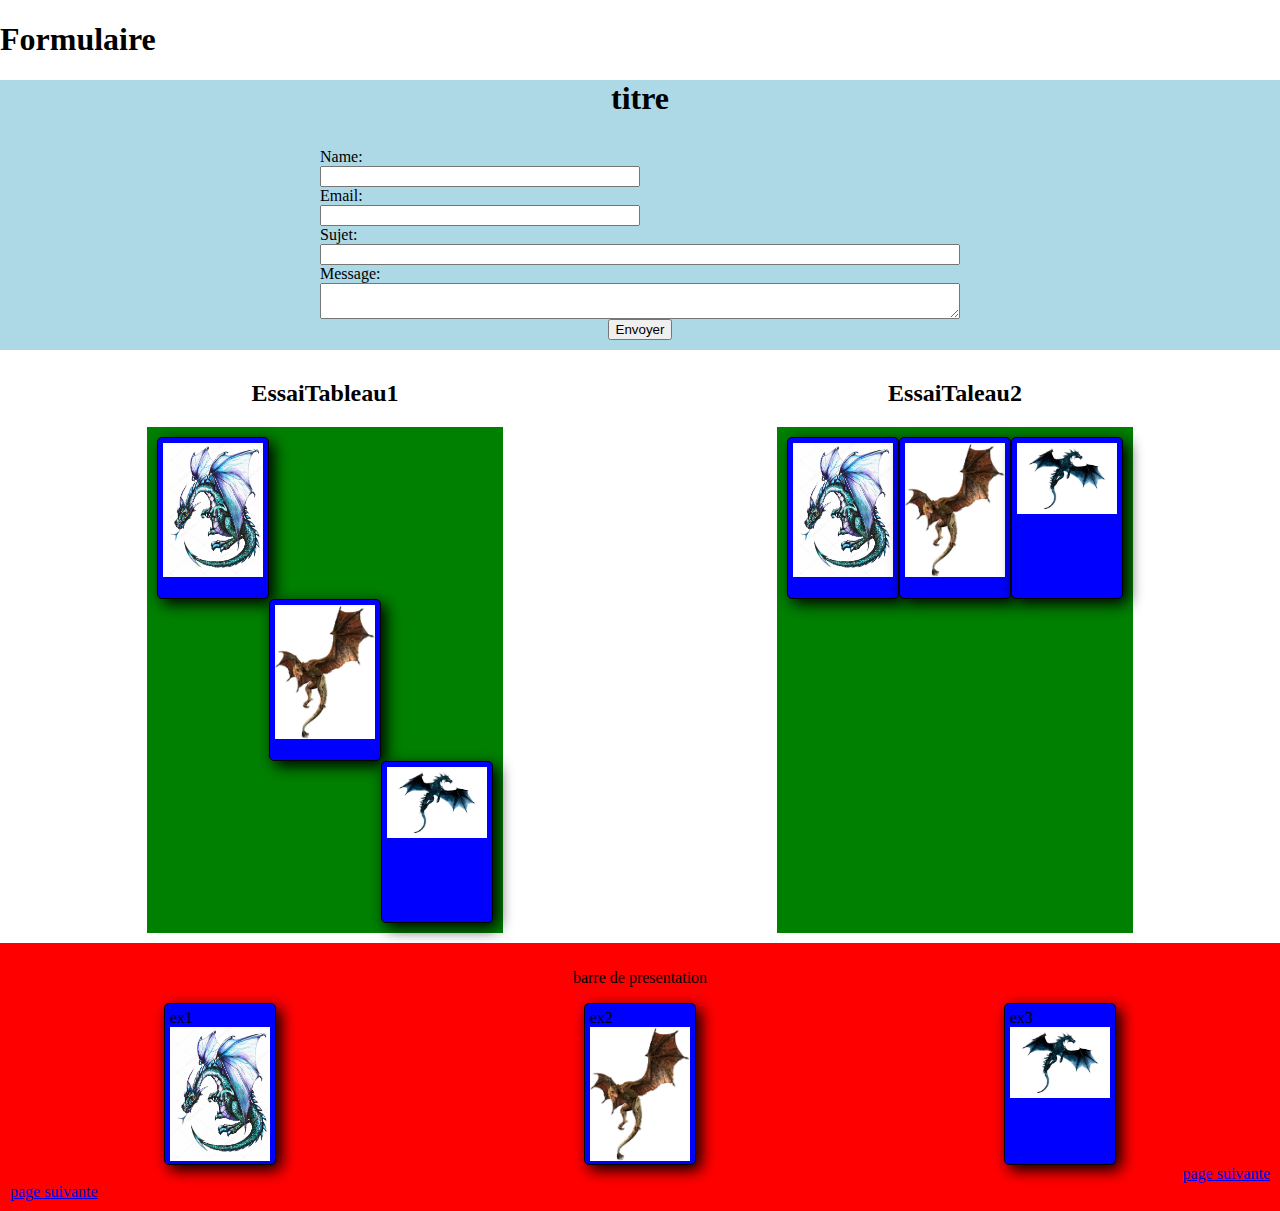
<file: index.html>
<!DOCTYPE html>
<html lang="en">

<head>
    <meta charset="UTF-8">
    <meta http-equiv="X-UA-Compatible" content="IE=edge">
    <meta name="viewport" content="width=device-width, initial-scale=1.0">
    <title>Document</title>
    <link rel="stylesheet" href="style.css">
</head>

<body>
    <h1>Formulaire</h1>

    <!-- Container contact -->
    <section class="bg-light-blue">
        <!-- Header du container -->
        <div class="txt-center">
            <h1>titre</h1>
        </div>
        <!-- Body container -->
        <div class="w-100 jus-center">
            <form class="w-50-100 p-10">
                <div class="row-col">
                    <div class="col w-50-100">
                        <label for="">Name:</label>
                        <input type="text">
                    </div>

                    <div class="col w-50-100">
                        <label for="">Email:</label>
                        <input type="text">
                    </div>

                </div>
                <div class="col">
                    <label for="">Sujet:</label>
                    <input type="text">
                </div>

                <div class="col">
                    <label for="">Message:</label>
                    <textarea></textarea>
                </div>

                <div class="w-100 txt-center">
                    <button type="submit">Envoyer</button>
                </div>
            </form>
        </div>
    </section>

    <!-- List de card -->
    <section>
        <!-- header de section (titre, description) -->
<div class="row space-around p-10">
    <div class="col">
        <h2 class="jus-center">EssaiTableau1</h2>
        <div class="jus-center">
            <div class="grille bg-green">
                <div class="column row">
                    <div class="card size bg-blue">
                        <img src="dragon.jpg" alt="">
                    </div>
                </div>
                <div class="column1 row1">
                    <div class="card size bg-blue">
                        <img src="dragon1.jpg" alt="">
                    </div>
                </div>
                <div class="column2 row2">
                    <div class="card size bg-blue">
                        <img src="dragon2.jpg" alt="">
                    </div>
                </div>
            </div>
        </div>
    </div>
        
    <div class="col">

        <h2 class="jus-center">EssaiTaleau2</h2>
        
        <div class="jus-center">
            <div class="grille bg-green">
                
                <div class="item1">
                    <div class="card size bg-blue">
                        <img src="dragon.jpg" alt="">
                    </div>
                </div>
                <div class="item1">
                    <div class="card size bg-blue">
                        <img src="dragon1.jpg" alt="">
                    </div>
                </div>
                <div class="item1">
                    <div class="card size bg-blue">
                        <img src="dragon2.jpg" alt="">
                    </div>
                </div>
            </div>
        </div>
    </div>    
    </div>
        
<div class="container bg-red p-10">
    <p class="jus-center">
        barre de presentation
    </p>
    <div class="row space-around">
        <div class="card size bg-blue">ex1
            <img src="dragon.jpg" alt="">
        </div>
        <div class="card size bg-blue">ex2
            <img src="dragon1.jpg" alt="">
        </div>
        <div class="card size bg-blue">ex3
            <img src="dragon2.jpg" alt="">
        </div>
    </div>
    <div class=" space-left">
        <a href="index2.html">page suivante</a>
    </div>
    <div class=" space-btw">
        <a href="index2.html">page suivante</a>
    </div>
</div>

        
        <!-- Body section (list de card) -->
    </section>

</body>
        


        


    

</html>
</file>
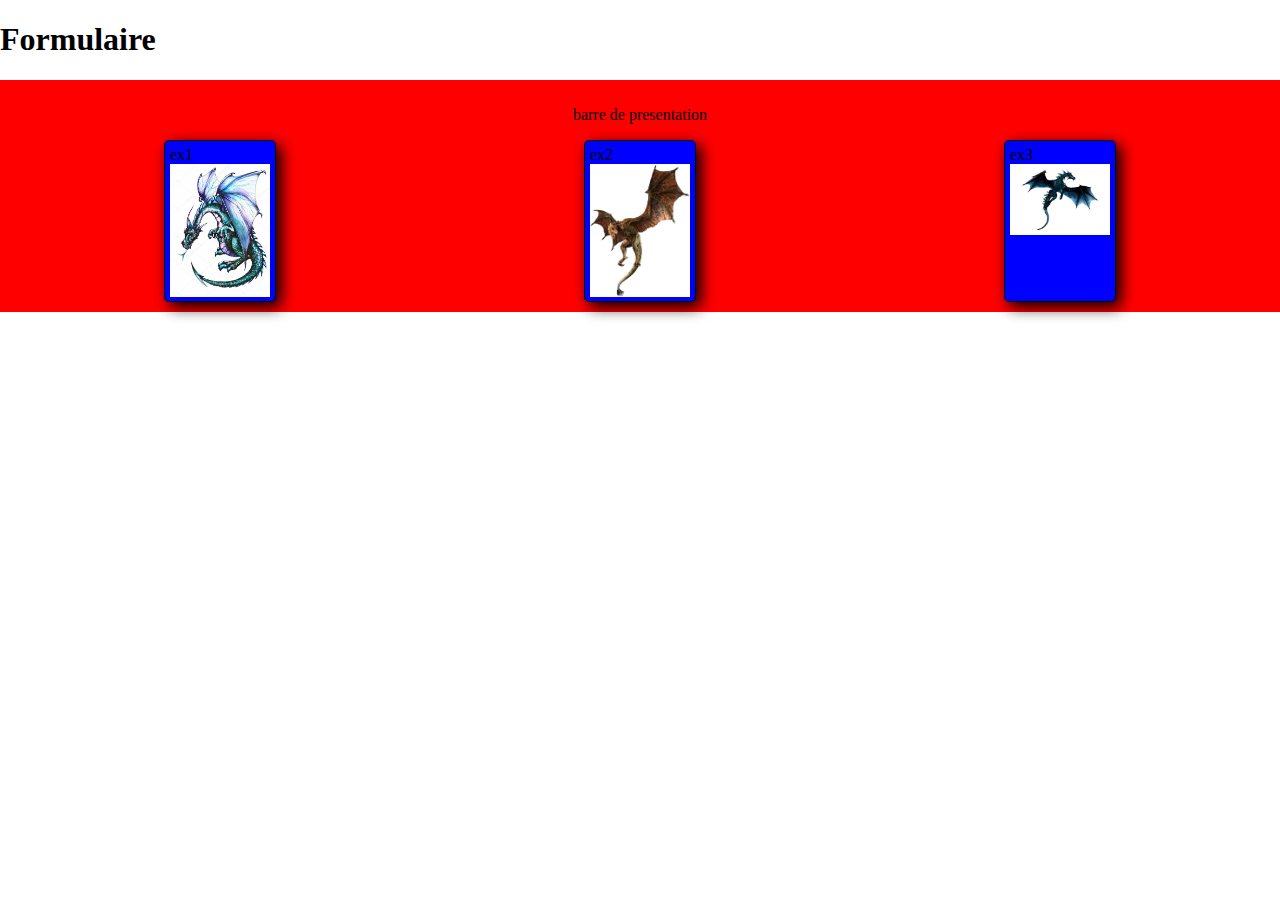
<file: index2.html>
<!DOCTYPE html>
<html lang="en">

<head>
    <meta charset="UTF-8">
    <meta http-equiv="X-UA-Compatible" content="IE=edge">
    <meta name="viewport" content="width=device-width, initial-scale=1.0">
    <title>Document</title>
    <link rel="stylesheet" href="style.css">
</head>

<body>
    <h1>Formulaire</h1>
<div class="container bg-red p-10">
    <p class="jus-center">
        barre de presentation
    </p>
    <div class="row space-around">
        <div class="card size bg-blue">ex1
            <img src="dragon.jpg" alt="">
        </div>
        <div class="card size bg-blue">ex2
            <img src="dragon1.jpg" alt="">
        </div>
        <div class="card size bg-blue">ex3
            <img src="dragon2.jpg" alt="">
        </div>
    </div>
</div>

        
        <!-- Body section (list de card) -->
    </section>

</body>
        


        


    

</html>
</file>
<file: style.css>
body {
    margin: 0;
    padding: 0;
}

.bg-red { background-color: red; }
.bg-green { background-color: green; }
.bg-yellow { background-color: yellow; }
.bg-blue { background-color: blue; }
.bg-light-blue { background-color: lightblue; }
.bg-white { background-color: white; }
.bg-black { background-color: black; }
.dot {
    height: 75px;
    width: 75px;
    background-color: red;
    border-radius: 50%;
    display: inline-block;
  }

.p-10 { padding: 10px; }
.w-50 { width: 50% }
.w-50-100 { width: 50% }
.w-100 { width: 100% }
.txt-center { text-align: center; }
.size { height: 150px; width: 100px;}

.row { display: flex; }
.col { display: flex; flex-direction: column; }

  .space-left{display: flex;justify-content: end;}
  .space-btw { display: flex; justify-content: space-between; }
  .space-around { display: flex; justify-content: space-around; }
  .jus-center { display: flex; justify-content: center; }
  .al-itm-center { display: flex; align-items: center; }
  

.max-720px { max-width: 720px; }

.jus-center { display: flex; justify-content: center; }

.container { display: flex; flex-direction: column; }

@media screen and (max-width: 573px) {
  .w-50-100 {
    width: 100%;
  }
  .row-col { display: flex; flex-direction: column; }
}

.card {
  height: auto;
  width: 25%;
  border: solid 1px black;
  padding: 5px;
  border-radius: 5px;
  box-shadow: 5px 5px 15px black;
}
.card > img { width: 100% }

.size { height: 150px; width: 100px;}

.grille{
  display: grid;
  grid-template-columns: 1fr 1fr 1fr;
  grid-template-rows: 1fr 1fr 1fr;
  padding: 10px;
  border: 10px;

}


.column {
  grid-column-start:1;
}
.column1 {
  grid-column-start:2;
}
.column2 {
  grid-column-start:3;
}
.row0 {
  grid-row-start: 1;
}
.row1 {
  grid-row-start: 2;
}
.row2 {
  grid-row-start: 3;
}
</file>
